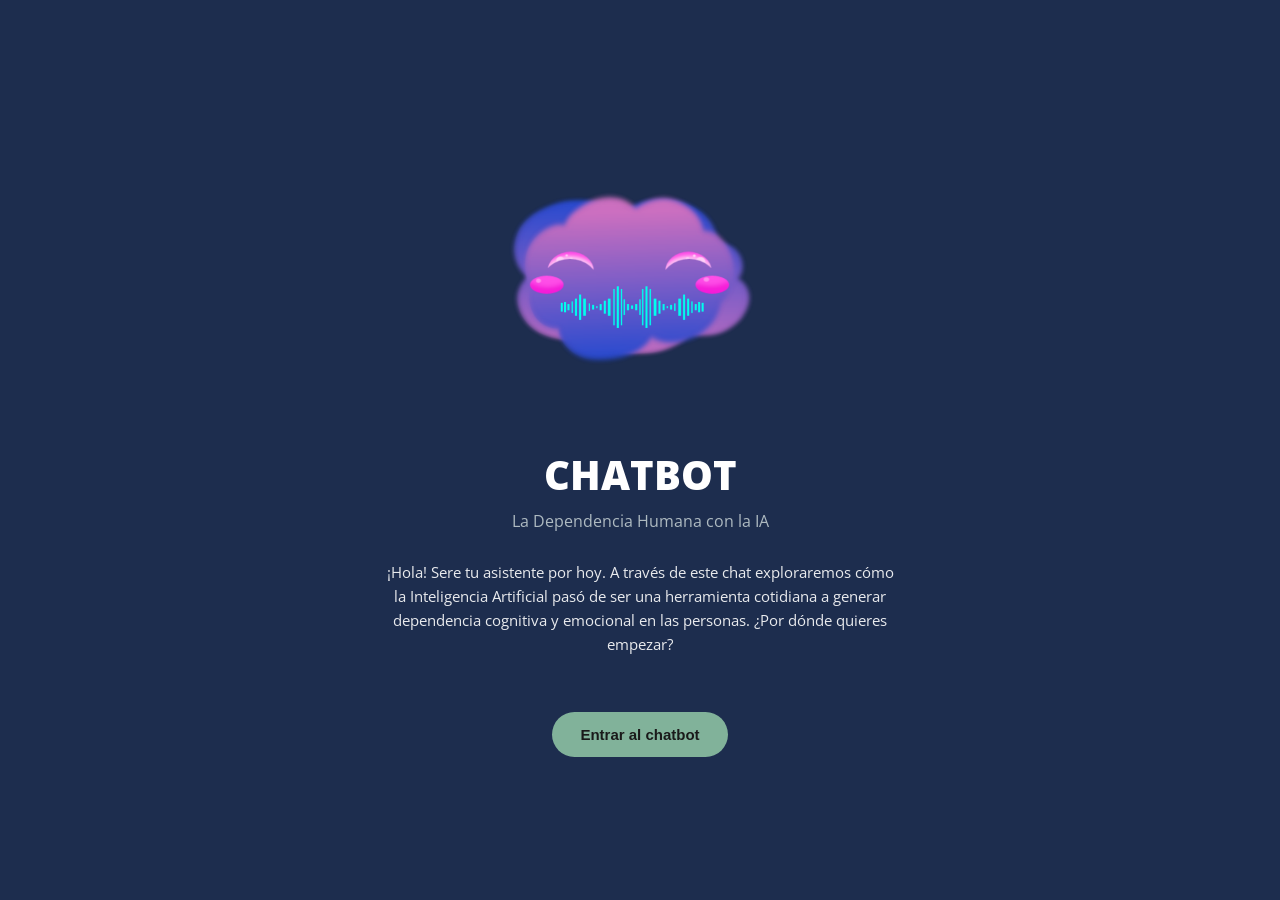
<file: TallerTP3-VersionFinal/index.html>
<!DOCTYPE html>
<html lang="es">
<head>
  <meta charset="UTF-8">
  <meta name="viewport" content="width=device-width, initial-scale=1.0">
  <title>Chatbot</title>
  <link rel="stylesheet" href="estilosTexto.css">
  <link rel="stylesheet" href="https://cdnjs.cloudflare.com/ajax/libs/font-awesome/6.5.1/css/all.min.css">
  <link rel="preconnect" href="https://fonts.googleapis.com">
  <link rel="preconnect" href="https://fonts.gstatic.com" crossorigin>
  <link href="https://fonts.googleapis.com/css2?family=Open+Sans:ital,wght@0,300..800;1,300..800&display=swap"
    rel="stylesheet">
  <script src="FuncionTexto.js"></script>
</head>
<body>

<!-- MENÚ HISTORIAL IZQUIERDO (fuera del chat para que quede prolijo) -->
<div class="historial-menu" id="historialMenu">
  <h2 class="historial-menu__titulo">Historial</h2>
  <div class="historial-menu__lista" id="historialLista">
    <p class="historial-menu__vacio">Aún no hay chats guardados</p>
  </div>
</div>

<div class="main-content">
  <!-- INTRO -->
<div class="intro" id="intro">
  <div class="intro__presentacion">
    <!-- ACÁ VA LA ANIMACIÓN, NO UNA IMAGEN FIJA, TOCAN ÉSTO Y LOS MANDO A LA PAMPA -->
    <img src="Juania.png.png0001.png" alt="Bot" class="intro__avatar" id="introAvatar">
  </div>

  <h1 class="intro__titulo">CHATBOT</h1>
  <p class="intro__subtitulo">La Dependencia Humana con la IA</p>

  <div class="intro__texto-simple">
    <p>¡Hola! Sere tu asistente por hoy. A través de este chat exploraremos cómo la Inteligencia Artificial pasó de ser una herramienta cotidiana a generar dependencia cognitiva y emocional en las personas. ¿Por dónde quieres empezar?</p>
  </div>

  <button class="intro__boton" id="btnEntrar">Entrar al chatbot</button>
</div>

  <!-- CHAT -->
  <div class="chat-wrapper oculto" id="chatWrapper">
  <div class="chat-container" id="chat"></div>
  <div class="options-bar" id="optionsBar"></div>
  
  <!-- INPUT FALSO -->
  <div class="fake-input-bar">
    <div class="fake-input-box">
      <span class="fake-input-placeholder">Escribe un mensaje</span>
    </div>
    <button class="fake-send-btn">
      <svg viewBox="0 0 24 24" width="22" height="22" fill="white">
        <path d="M1.101 21.757L23.8 12.028 1.101 2.3l.011 7.912 13.623 1.816-13.623 1.798-.011 7.931z"/>
      </svg>
    </button>
  </div>
</div>
  </div>
</div>

</body>
</html>
</file>
<file: TallerTP3-VersionFinal/estilosTexto.css>
* { 
  box-sizing: border-box; 
  margin: 0; 
  padding: 0; 
}

body {
  font-family: 'Open Sans', sans-serif;
  background: #0A192F;
  height: 100dvh;
  display: flex;
  flex-direction: row;
  align-items: stretch;
  justify-content: flex-start;
  overflow: hidden;
}

p { color: #fff; }

.oculto { display: none !important; }

@keyframes pop {
  from { transform: scale(0.9); opacity: 0; } 
  to { transform: scale(1); opacity: 1; } 
}

/* ===== LAYOUT PRINCIPAL ===== */
.main-content {
  background-color: #1D2D4E;
  flex: 1;
  display: flex;
  flex-direction: column;
  align-items: center;
  justify-content: center;
  height: 100dvh;
  min-width: 0;
  overflow: hidden;
}

/* ===== MENÚ HISTORIAL ===== */
.historial-menu {
  width: 260px;
  min-width: 260px;
  background: #091321;
  border-right: 1px solid #222d34;
  display: flex;
  flex-direction: column;
  padding: 16px;
  overflow-y: auto;
  height: 100dvh;
  flex-shrink: 0;
  transition: width 0.2s;
}
.historial-menu.oculto { display: none !important; }

.historial-menu__titulo {
  color: #fff;
  font-size: 18px;
  margin-bottom: 16px;
}
.historial-menu__lista {
  display: flex;
  flex-direction: column;
  gap: 12px;
}
.historial-menu__vacio {
  color: #8696a0 !important;
  font-size: 14px;
}
.historial-item-nuevo {
  background: #202c33;
  border-radius: 10px;
  padding: 12px 14px;
  cursor: pointer;
  border: 1px solid transparent;
  transition: background 0.2s, border 0.2s;
}
.historial-item-nuevo:hover {
  background: #2a3942;
  border-color: #33414c;
}
.historial-item-nuevo__titulo {
  color: #e9edef;
  font-size: 14px;
  font-weight: 600;
}
.historial-item-nuevo__fecha {
  color: #8696a0;
  font-size: 11px;
  margin-top: 4px;
}

/* ===== VISOR MODAL HISTORIAL ===== */
.visor-historial {
  position: fixed;
  inset: 0;
  z-index: 9999;
  display: flex;
  align-items: center;
  justify-content: center;
}
.visor-historial__overlay {
  position: absolute;
  inset: 0;
  background: rgba(0,0,0,0.6);
  backdrop-filter: blur(2px);
}
.visor-historial__ventana {
  position: relative;
  width: 100%;
  max-width: 768px;
  height: 85dvh;
  background: #0A192F;
  border-radius: 12px;
  display: flex;
  flex-direction: column;
  overflow: hidden;
  box-shadow: 0 10px 40px rgba(0,0,0,0.4);
  animation: pop 0.2s ease-out;
}
.visor-historial__header {
  background: #f0f0f0;
  padding: 14px 16px;
  display: flex;
  justify-content: space-between;
  align-items: center;
  border-bottom: 1px solid #ddd;
}
.visor-historial__header span { font-weight: 700; color: #111b21; }
.visor-historial__header button {
  background: #202c33;
  color: #fff;
  border: none;
  width: 32px;
  height: 32px;
  border-radius: 50%;
  cursor: pointer;
}
.visor-historial__chat {
  flex: 1;
  overflow-y: auto;
  padding: 20px 24px;
  display: flex;
  flex-direction: column;
  gap: 8px;
}
.visor-historial__chat button { pointer-events: none; }

/* ===== INTRO NUEVA - ICONO GRANDE CENTRADO ===== */
.intro {
  width: 100%;
  max-width: 640px;
  margin: 0 auto;
  padding: 40px 24px;
  display: flex;
  flex-direction: column;
  align-items: center;
  text-align: center;
  gap: 0;
}

.intro__presentacion {
  order: 1;
  display: flex;
  justify-content: center;
  margin-bottom: 24px;
}

.intro__avatar {
  width: 280px;
  height: 280px;
  border-radius: 50%;
  object-fit: cover;
  background: none;
}

.intro__titulo {
  order: 2;
  font-size: 40px;
  font-weight: 800;
  color: #fff;
  margin-bottom: 8px;
}

.intro__subtitulo {
  order: 3;
  font-size: 16px;
  color: #aebac1;
  margin-bottom: 28px;
}

/* ESTA ES LA NUEVA CLASE QUE ARREGLA TU P */
.intro__texto-simple {
  order: 4;
  max-width: 520px;
  margin-bottom: 32px;
}

.intro__texto-simple p {
  color: #fff !important;
  font-size: 15px;
  line-height: 1.6;
  font-weight: 400;
  text-align: center;
  opacity: 0.9;
  margin: 0;
}

/* Borrá los estilos viejos del globo en la intro */
.intro__globo {
  display: none;
}

.intro__boton {
  order: 5;
}
.intro__boton {
  order: 5;
  margin-top: 24px;
  width: fit-content;
  background: #81B29A;
  color: #1a1a1a;
  border: none;
  padding: 14px 28px;
  border-radius: 24px;
  font-size: 15px;
  font-weight: 700;
  cursor: pointer;
  transition: transform 0.2s, background 0.2s;
}
.intro__boton:hover {
  background: #6da28a;
  transform: translateY(-2px);
}

/* ===== CHAT ===== */
.chat-wrapper {
  width: 100%;
  max-width: 768px;
  height: 100%;
  display: flex;
  flex-direction: column;
  background: #0A192F;
  overflow: hidden;
  flex: 1;
  min-height: 0;
}
.chat-container {
  background-color: #1D2D4E;
  flex: 1;
  display: flex;
  flex-direction: column;
  gap: 8px;
  padding: 20px 24px;
  overflow-y: auto;
}

/* GLOBOS */
.globo {
  position: relative;
  max-width: 75%;
  width: fit-content;
  padding: 8px 12px;
  border-radius: 7.5px;
  font-size: 15px;
  line-height: 19px;
  box-shadow: 0 1px 0.5px rgba(0,0,0,0.13);
  word-wrap: break-word;
  animation: pop 0.18s ease-out;
}
.globo img, .globo video { 
  width: 100%; 
  max-width: 310px; 
  border-radius: 6px; 
  display: block; 
  margin-bottom: 4px; 
}
.globo--con-media { padding: 4px 4px 8px 4px !important; max-width: min(75%, 320px); }
.globo--con-media p { padding: 4px 8px 0 8px; max-width: 280px; }
.globo--izq { align-self: flex-start; background: #8C9EFF; border-top-left-radius: 0; }
.globo--der { align-self: flex-end; background: #6C5CE7; border-top-right-radius: 0; }

.mensaje-fila {
  display: flex;
  align-items: flex-end;
  gap: 8px;
  max-width: 85%;
}
.mensaje-fila--izq { align-self: flex-start; }
.mensaje-fila--der { align-self: flex-end; justify-content: flex-end; }
.avatar {
  width: 40px;
  height: 40px;
  border-radius: 50%;
  object-fit: cover;
  flex-shrink: 0;
  background: #fff;
}
.mensaje-fila .globo { max-width: 100%; }

/* OPCIONES */
.options-bar {
  padding: 12px 24px;
  display: flex;
  flex-direction: column;
  gap: 8px;
  border-top: 1px solid rgba(255,255,255,0.1);
  flex-shrink: 0;
  background: #1D2D4E;
}
.options-bar button {
  background-color: #81B29A;
  color: #1a1a1a;
  font-weight: 600;
  border: none;
  padding: 12px 20px;
  border-radius: 20px;
  cursor: pointer;
  font-size: 14px;
  text-align: left;
  transition: transform 0.2s, background 0.2s;
}
.options-bar button:hover { background: #6da28a; transform: translateY(-1px); }
.options-bar {
  border-top: none;
}
.fake-input-bar {
  border-top: none;
}
.fake-input-bar {
  background-color: #1D2D4E;
  padding: 8px 24px 16px 24px;
  display: flex;
  align-items: center;
  gap: 8px;
  flex-shrink: 0;
}
.fake-input-box {
  flex: 1;
  background: white;
  border-radius: 21px;
  padding: 10px 16px;
  display: flex;
  align-items: center;
}
.fake-input-placeholder { color: #667781 !important; font-size: 15px; }
.fake-send-btn {
  width: 45px;
  height: 45px;
  border-radius: 50%;
  background: #25d366;
  border: none;
  display: flex;
  align-items: center;
  justify-content: center;
}

/* ===== TUS TARJETAS CUSTOM (sin duplicados) ===== */
.chat-card.left { background-color: #8C9EFF; color: #fff; border-radius: 18px 18px 18px 4px; padding: 14px 18px; }
.chat-card.right { background-color: #6C5CE7; color: #fff; border-radius: 18px 18px 4px 18px; }

.card-interactiva, .card-uso-invisible-preview, .card-dependencia-conceptos, .card-genera-dependencia-preview, .card-eliza-experimento, .card-eliza-causas, .card-consecuencias { background-color: #8C9EFF; border-radius: 20px; padding: 18px; color: #fff; }
.visor-subpagina { position: fixed; inset: 0; background-color: #0A192F; z-index: 9999; overflow-y: auto; padding: 20px; }
.visor-subpagina.oculto { display: none; }

/* ===== TARJETAS Y SUBPÁGINAS - RESTAURADAS DEL VIEJO ===== */

/* ---- General ---- */
.chat-card.left { background-color: #8C9EFF; color: #fff; border-radius: 18px 18px 18px 4px; padding: 14px 18px; margin-bottom: 12px; }
.chat-card.right { background-color: #6C5CE7; color: #fff; border-radius: 18px 18px 4px 18px; padding: 14px 18px; margin-bottom: 12px; }
.card-interactiva { position: relative; overflow: hidden; cursor: pointer; background-color: #8C9EFF; color: #fff; border-radius: 16px; padding: 16px; }
.card-preview__footer { margin-top: 12px; text-align: center; font-size: 13px; opacity: 0.9; text-decoration: underline; }
.btn-back { background: transparent; border: none; color: #fff; font-size: 14px; cursor: pointer; margin-bottom: 12px; display: flex; align-items: center; gap: 6px; }
.btn-flecha-volver { background: transparent; border: none; color: #fff; font-size: 24px; cursor: pointer; margin-bottom: 20px; padding: 5px; }

/* ---- Uso Invisible ---- */
.card-uso-invisible-preview { background-color: #8395f8; border-radius: 20px; padding: 16px; color: #fff; cursor: pointer; max-width: 320px; }
.invisible-card-header { font-size: 18px; font-weight: 600; margin-bottom: 14px; }
.invisible-card-columns { display: flex; align-items: center; justify-content: space-between; gap: 16px; }
.col-brain { display: flex; flex-direction: column; align-items: center; flex: 1; }
.brain-img { width: 100%; max-width: 100px; height: auto; }
.brain-percentage { font-size: 22px; font-weight: 700; margin-top: 6px; }
.col-apps-grid { display: grid; grid-template-columns: repeat(2, 1fr); gap: 8px; flex: 1; }
.app-box { background-color: rgba(255,255,255,0.2); border-radius: 12px; padding: 8px; display: flex; align-items: center; justify-content: center; aspect-ratio: 1; }
.app-box img { width: 24px; height: 24px; object-fit: contain; }
.invisible-card-footer { text-align: center; font-size: 12px; opacity: 0.85; margin-top: 14px; }

/* ---- Uso Consciente ---- */
.card-uso-consciente-preview { background-color: #8395f8; border-radius: 20px; padding: 16px; color: #fff; cursor: pointer; max-width: 320px; text-align: center; }
.consciente-preview-body { display: flex; flex-direction: column; align-items: center; gap: 10px; }
.consciente-icon-img { width: 60px; height: auto; }
.preview-footer-text { font-size: 12px; opacity: 0.85; text-decoration: underline; }
.subpagina-consciente, .subpagina-invisible { display: flex; flex-direction: column; gap: 24px; color: #fff; }
.grupo-estadistica { display: flex; flex-direction: column; gap: 12px; }
.grid-personitas { display: grid; grid-template-columns: repeat(12, 1fr); gap: 6px; margin-bottom: 12px; }
.icon-personita { width: 18px; height: auto; }
.caja-texto-estadistica { background-color: #e2e4e9; color: #333; padding: 14px 18px; border-radius: 16px; font-size: 13px; text-align: center; margin-bottom: 24px; }
.caja-texto-estadistica p { color: #000 ;}
.highlight-purple { color: #6c5ce7; font-weight: 700; }
.subpagina-header-center { display: flex; justify-content: center; }
.brain-large-img { width: 140px; height: auto; }
.subpagina-items-list { display: flex; flex-direction: column; gap: 16px; }
.item-row { display: flex; align-items: center; gap: 12px; background: rgba(255,255,255,0.15); border-radius: 16px; padding: 12px; }
.row-icon { width: 36px; height: 36px; object-fit: contain; flex-shrink: 0; }
.row-text h4 { font-size: 14px; margin: 0 0 4px 0; }
.row-text p { font-size: 12px; opacity: 0.9; line-height: 1.3; color: #fff; margin: 0; }

/* ---- Dependencia / Conceptos ---- */
.card-dependencia-conceptos { background-color: #8395f8; border-radius: 20px; padding: 18px; color: #fff; max-width: 300px; }
.card-title-header { font-size: 16px; font-weight: 600; margin-bottom: 16px; }
.grid-2x2-conceptos { display: grid; grid-template-columns: repeat(2, 1fr); gap: 12px; }
.concepto-box { background-color: #6c5ce7; border-radius: 16px; padding: 12px 8px; display: flex; flex-direction: column; align-items: center; justify-content: center; text-align: center; aspect-ratio: 1; }
.concepto-icon { width: 32px; height: 32px; margin-bottom: 8px; object-fit: contain; }
.concepto-box span { font-size: 12px; font-weight: 500; line-height: 1.2; }

/* ---- Lo que genera dependencia - preview + subpagina ---- */
.card-genera-dependencia-preview { background-color: #8395f8; border-radius: 20px; padding: 18px; color: #fff; max-width: 300px; cursor: pointer; }
.diagrama-preview-center { display: flex; justify-content: center; align-items: center; padding: 20px 0; position: relative; }
.persona-circle { background: #fff; border-radius: 50%; width: 100px; height: 100px; display: flex; align-items: center; justify-content: center; border: 2px solid #000; z-index: 2; }
.persona-icon { width: 60px; height: auto; }
.subpagina-dependencia { display: flex; flex-direction: column; align-items: center; color: #fff; padding: 10px; }
.subpagina-intro-text { text-align: center; font-size: 15px; line-height: 1.4; max-width: 600px; margin-bottom: 40px; color: #fff; }
.diagrama-subpagina-container { position: relative; width: 100%; max-width: 500px; height: 360px; display: flex; align-items: center; justify-content: center; }
.nodo-center { background: #fff; border-radius: 50%; width: 130px; height: 130px; display: flex; align-items: center; justify-content: center; border: 3px solid #000; z-index: 3; }
.nodo-center-icon { width: 80px; }
.caja-nodo { position: absolute; background-color: #6c5ce7; border-radius: 16px; padding: 16px; width: 160px; text-align: center; font-size: 13px; font-weight: 500; box-sizing: border-box; z-index: 2; cursor: pointer; transition: transform 0.25s ease, background-color 0.25s ease, box-shadow 0.25s ease; }
.caja-nodo:hover { transform: scale(1.06); background-color: #5b4bc4; box-shadow: 0 8px 20px rgba(0,0,0,0.25); }
.top-left { top: 10px; left: 0; } .top-right { top: 10px; right: 0; } .bottom-left { bottom: 10px; left: 0; } .bottom-right { bottom: 10px; right: 0; }
.lineas-conexion-svg { position: absolute; top: 0; left: 0; width: 100%; height: 100%; z-index: 1; pointer-events: none; }
.linea-conexion { fill: none; stroke: #fff; stroke-width: 3; stroke-linecap: round; stroke-linejoin: round; opacity: 0.2; transition: opacity 0.3s ease, stroke-width 0.3s ease; }
.linea-conexion.activa { opacity: 1; stroke-width: 4; }

/* ---- ELIZA ---- */
.card-eliza-experimento { background-color: #8395f8; border-radius: 20px; padding: 18px; color: #fff; max-width: 320px; }
.eliza-card-header { font-size: 14px; font-weight: 800; letter-spacing: 0.5px; text-transform: uppercase; }
.eliza-card-subtitle { font-size: 13px; opacity: 0.9; margin-top: 2px; margin-bottom: 14px; }
.eliza-terminal-box { background-color: #1e1e1e; border-radius: 14px; padding: 12px 14px; font-family: monospace; font-size: 12px; line-height: 1.5; margin-bottom: 14px; }
.terminal-user { color: #fff; margin: 0 0 6px 0; }
.terminal-bot { color: #2ecc71; margin: 0; }
.eliza-card-footer-text { font-size: 12px; line-height: 1.4; opacity: 0.95; margin: 0; color: #fff; }
.card-eliza-causas { background-color: #8395f8; border-radius: 20px; padding: 18px; color: #fff; max-width: 320px; }
.eliza-card-title { font-size: 16px; font-weight: 700; margin-bottom: 14px; }
.eliza-causas-list { display: flex; flex-direction: column; gap: 10px; }
.causa-box { background-color: rgba(255,255,255,0.25); border-radius: 14px; padding: 12px; }
.causa-box h4 { margin: 0 0 4px 0; font-size: 13px; font-weight: 600; color: #fff; }
.causa-box p { margin: 0; font-size: 11px; opacity: 0.9; line-height: 1.3; color: #fff; }

/* ---- Consecuencias ---- */
.card-consecuencias { background-color: #8C9EFF; border-radius: 22px; padding: 20px; color: #fff; max-width: 380px; box-sizing: border-box; }
.card-consecuencias__titulo { font-size: 16px; font-weight: 700; margin-bottom: 18px; color: #fff; }
.card-consecuencias__grid { display: grid; gap: 12px; align-items: start; }
.card-consecuencias__grid.grid-3 { grid-template-columns: repeat(3, 1fr); }
.card-consecuencias__grid.grid-2 { grid-template-columns: repeat(2, 1fr); max-width: 260px; }
.consecuencia-item { display: flex; flex-direction: column; align-items: center; text-align: center; }
.consecuencia-icon { width: 64px; height: 64px; background-color: #6C5CE7; border-radius: 50%; display: flex; align-items: center; justify-content: center; margin-bottom: 8px; }
.consecuencia-icon img { width: 34px; height: 34px; object-fit: contain; }
.consecuencia-item span { font-size: 11px; font-weight: 600; line-height: 1.3; color: #fff; }

/* ---- Extras viejos que usaba el JS ---- */
.people-grid { display: flex; flex-wrap: wrap; gap: 4px; margin-bottom: 10px; }
.people-grid i { font-size: 14px; color: #606060; }
.people-grid--1 i:nth-child(-n+10) { color: #805ad5; }
.people-grid--2 i:nth-child(-n+8) { color: #805ad5; }
.people-grid--3 i:nth-child(-n+25) { color: #805ad5; }
.stat-info-box { background: rgba(255,255,255,0.85); color: #333; padding: 10px 14px; border-radius: 12px; font-size: 12px; margin-bottom: 16px; }
.visor-subpagina { position: fixed; inset: 0; background-color: #0A192F; z-index: 9999; overflow-y: auto; padding: 20px; }
.visor-subpagina.oculto { display: none; }
</file>
